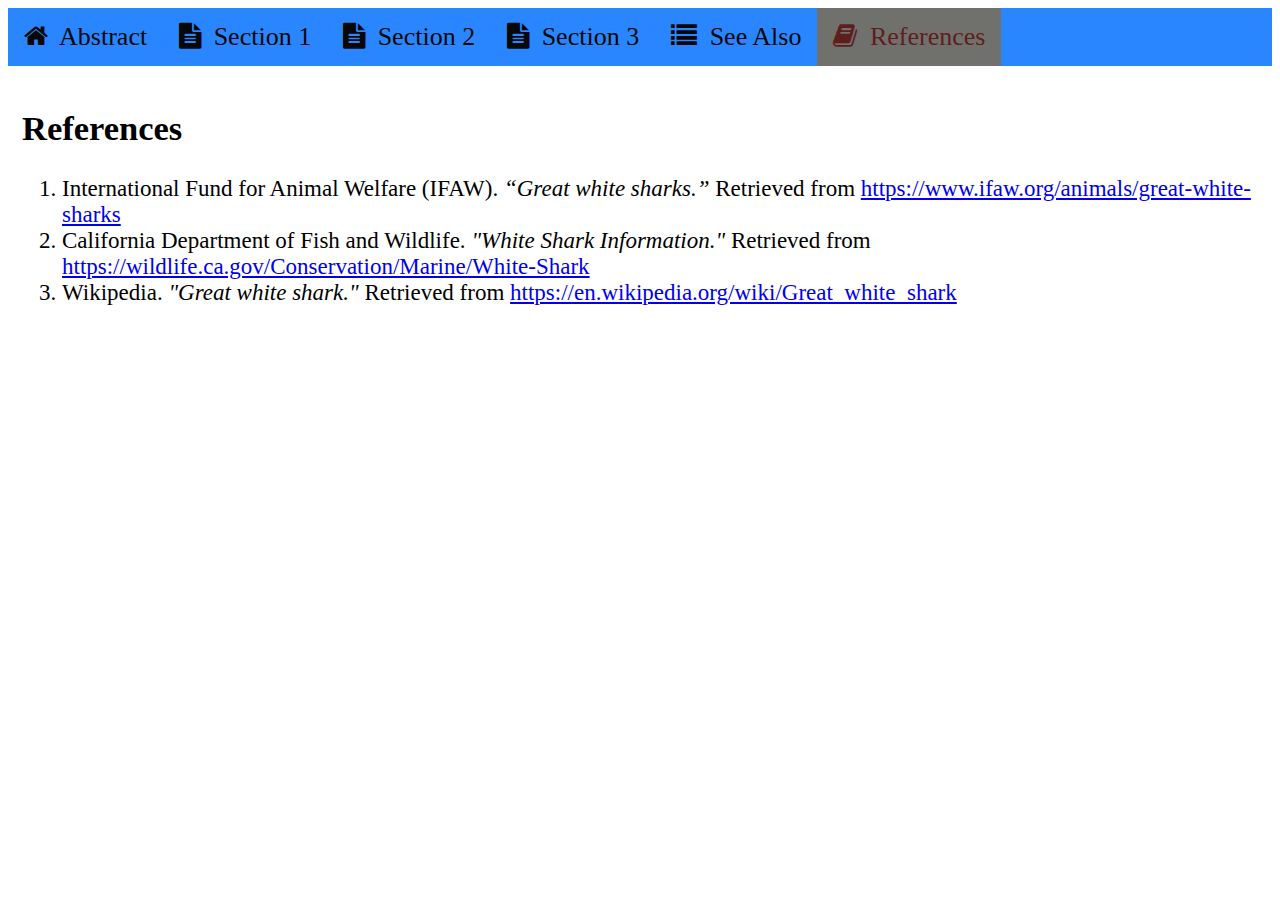
<file: references.html>
<!DOCTYPE html>
<html>

<head>
    <title>References</title>

    <!-- Including the main.css file for styling -->
    <link rel="stylesheet" href="css/main.css">

    <!-- Including the Font Awesome CSS library for icons -->
    <link rel="stylesheet" href="https://cdnjs.cloudflare.com/ajax/libs/font-awesome/4.7.0/css/font-awesome.min.css">
</head>

<body>

    <!-- Navigation bar -->
    <div class="topnav" id="myTopnav">
    <a href="index.html"><i class="fa fa-home"></i> Abstract</a>
    <a href="section1.html"><i class="fa fa-file-text"></i> Section 1</a>
    <a href="section2.html"><i class="fa fa-file-text"></i> Section 2</a>
    <a href="section3.html"><i class="fa fa-file-text"></i> Section 3</a>
    <a href="see_also.html"><i class="fa fa-list"></i> See Also</a>
    <a class="active" href="references.html"><i class="fa fa-book"></i> References</a>
    <a href="javascript:void(0);" class="icon" onclick="toggleTopnav()">
        <i class="fa fa-bars"></i>
    </a>
</div>

    <!-- Page content -->
<div class="content">
    <!-- Reference section -->
    <h2>References</h2>
    <ol>
        <li>
            International Fund for Animal Welfare (IFAW). 
            <em>“Great white sharks.”</em> 
            Retrieved from 
            <a href="https://www.ifaw.org/animals/great-white-sharks" target="_blank">
                https://www.ifaw.org/animals/great-white-sharks
            </a>
        </li>
        <li>
            California Department of Fish and Wildlife. 
            <em>"White Shark Information."</em> 
            Retrieved from 
            <a href="https://wildlife.ca.gov/Conservation/Marine/White-Shark" target="_blank">
                https://wildlife.ca.gov/Conservation/Marine/White-Shark
            </a>
        </li>
        <li>
            Wikipedia. 
            <em>"Great white shark."</em> 
            Retrieved from 
            <a href="https://en.wikipedia.org/wiki/Great_white_shark" target="_blank">
                https://en.wikipedia.org/wiki/Great_white_shark
            </a>
        </li>
    </ol>
</div>


    <!-- Including the main.js file for JavaScript functionality -->
    <script src="js/main.js"></script>

</body>

</html>
</file>
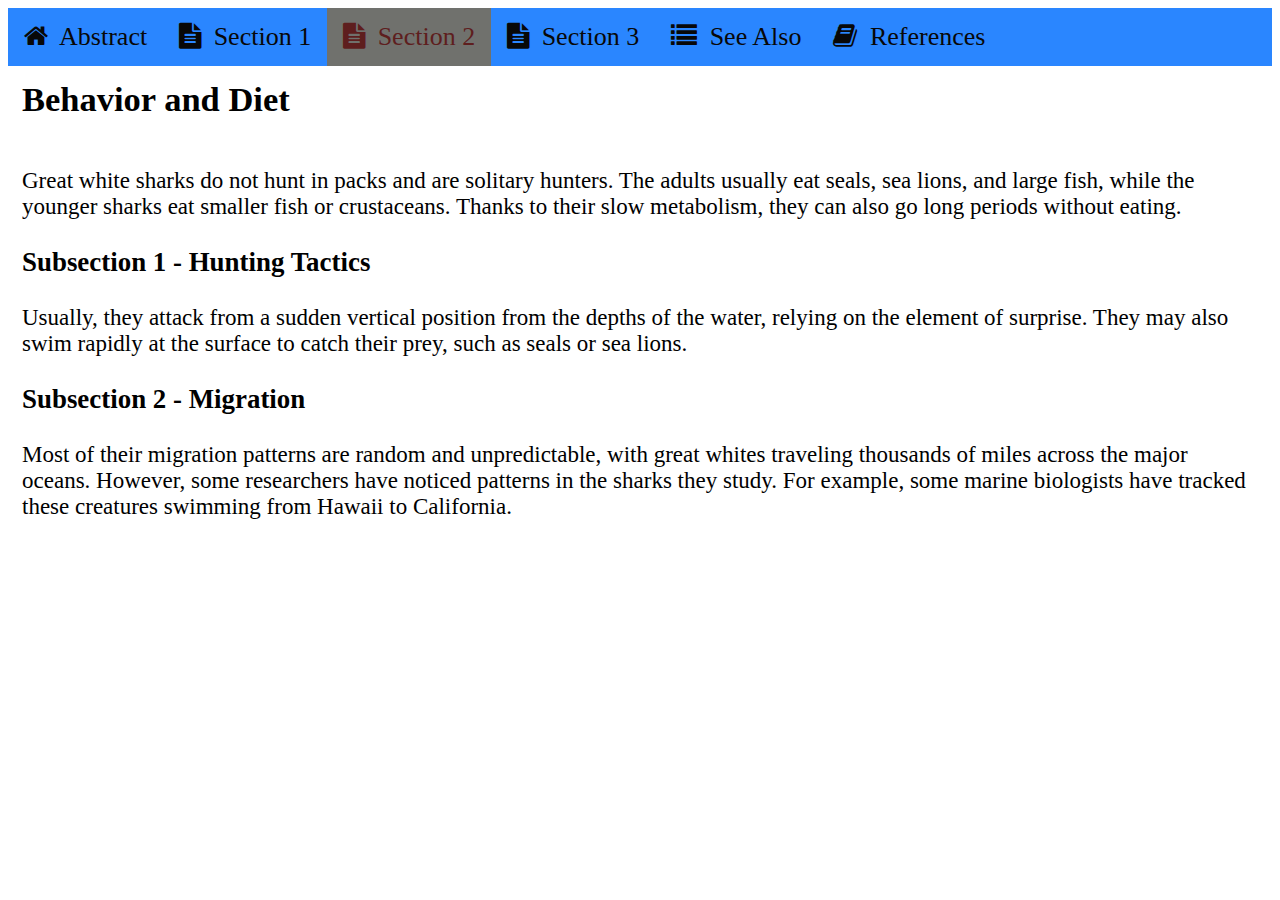
<file: section2.html>
<!DOCTYPE html>
<html>

<head>
    <title>Behavior/Diet</title>

    <!-- Including the main.css file for styling -->
    <link rel="stylesheet" href="css/main.css">

    <!-- Including the Font Awesome CSS library for icons -->
    <link rel="stylesheet" href="https://cdnjs.cloudflare.com/ajax/libs/font-awesome/4.7.0/css/font-awesome.min.css">
</head>

<body>

    <!-- Navigation bar -->
    <div class="topnav" id="myTopnav">
    <a href="index.html"><i class="fa fa-home"></i> Abstract</a>
    <a href="section1.html"><i class="fa fa-file-text"></i> Section 1</a>
    <a class="active" href="section2.html"><i class="fa fa-file-text"></i> Section 2</a>
    <a href="section3.html"><i class="fa fa-file-text"></i> Section 3</a>
    <a href="see_also.html"><i class="fa fa-list"></i> See Also</a>
    <a href="references.html"><i class="fa fa-book"></i> References</a>
    <a href="javascript:void(0);" class="icon" onclick="toggleTopnav()">
        <i class="fa fa-bars"></i>
    </a>
</div>

    <!-- Page content -->
    <div class="content">
        <!-- Section 2 content -->
        <strong style="font-size: 1.5em;">Behavior and Diet</strong>
        <br><br>
       <p>
        Great white sharks do not hunt in packs and are solitary hunters. The adults usually eat seals, sea lions, and large fish, 
        while the younger sharks eat smaller fish or crustaceans. Thanks to their slow metabolism, they can also go long periods without eating.
        </p>

        <h3>Subsection 1 - Hunting Tactics</h3>
        <p>
        Usually, they attack from a sudden vertical position from the depths of the water, relying on the element of surprise. 
        They may also swim rapidly at the surface to catch their prey, such as seals or sea lions.
        </p>

        <h3>Subsection 2 - Migration</h3>
        <p>
        Most of their migration patterns are random and unpredictable, with great whites traveling thousands of miles across the major oceans. 
        However, some researchers have noticed patterns in the sharks they study. For example, some marine biologists have tracked these 
        creatures swimming from Hawaii to California.
        </p>

    </div>

    <!-- Including the main.js file for JavaScript functionality -->
    <script src="js/main.js"></script>

</body>

</html>
</file>
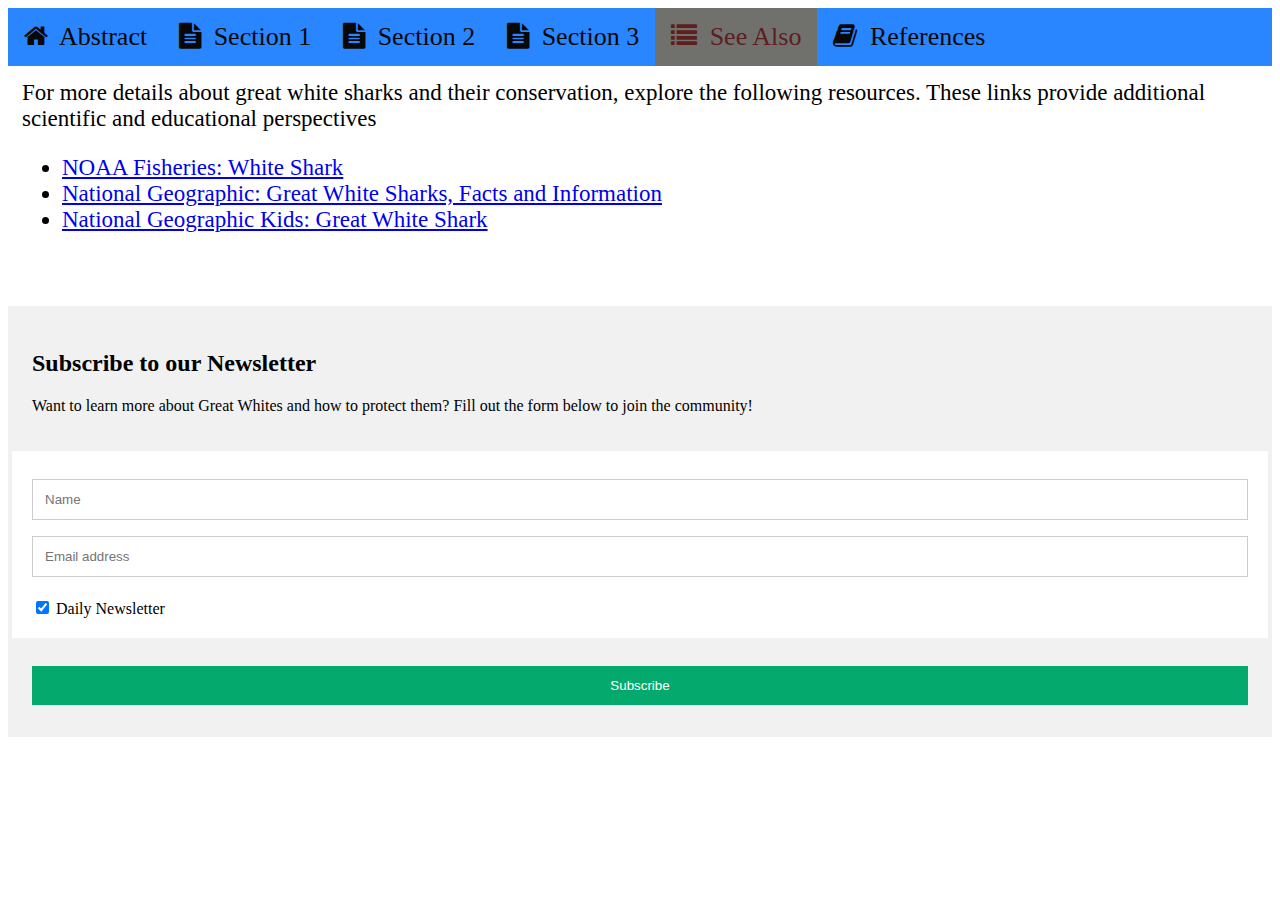
<file: see_also.html>
<!DOCTYPE html>
<html>

<head>
    <title>See Also</title>

    <!-- Including the main.css file for styling -->
    <link rel="stylesheet" href="css/main.css">

    <!-- Including the Font Awesome CSS library for icons -->
    <link rel="stylesheet" href="https://cdnjs.cloudflare.com/ajax/libs/font-awesome/4.7.0/css/font-awesome.min.css">
</head>

<body>

    <!-- Navigation bar -->
    <div class="topnav" id="myTopnav">
    <a href="index.html"><i class="fa fa-home"></i> Abstract</a>
    <a href="section1.html"><i class="fa fa-file-text"></i> Section 1</a>
    <a href="section2.html"><i class="fa fa-file-text"></i> Section 2</a>
    <a href="section3.html"><i class="fa fa-file-text"></i> Section 3</a>
    <a class="active" href="see_also.html"><i class="fa fa-list"></i> See Also</a>
    <a href="references.html"><i class="fa fa-book"></i> References</a>
    <a href="javascript:void(0);" class="icon" onclick="toggleTopnav()">
        <i class="fa fa-bars"></i>
    </a>
</div>

    <!-- Page content -->
    <div class="content">
        <!-- See Also section content -->
         For more details about great white sharks and their conservation, explore the following resources. These links provide additional scientific and educational perspectives
        <ul>
            <li><a href="https://www.fisheries.noaa.gov/species/white-shark" target="_blank">NOAA Fisheries: White Shark</a></li>
            <li><a href="https://www.nationalgeographic.com/animals/fish/facts/great-white-shark" target="_blank">National Geographic: Great White Sharks, Facts and Information</a></li>
            <li><a href="https://kids.nationalgeographic.com/animals/fish/facts/great-white-shark" target="_blank">National Geographic Kids: Great White Shark</a></li>
        </ul>
    </div>

    <br><br>

    <form action="action_page.php">
  <div class="container">
    <h2>Subscribe to our Newsletter</h2>
    <p>Want to learn more about Great Whites and how to protect them? Fill out the form below to join the community!</p>
  </div>

  <div class="container" style="background-color:white">
    <input type="text" placeholder="Name" name="name" required>
    <input type="text" placeholder="Email address" name="mail" required>
    <label>
      <input type="checkbox" checked="checked" name="subscribe"> Daily Newsletter
    </label>
  </div>

  <div class="container">
    <input type="submit" value="Subscribe">
  </div>
</form>

    <!-- Including the main.js file for JavaScript functionality -->
    <script src="js/main.js"></script>

</body>

</html>
</file>
<file: css/main.css>
/* --------------------------------------------------------- */
/* Top navigation bar with icons */
/* --------------------------------------------------------- */

.topnav {
  background-color: rgb(42, 134, 255);
  overflow: hidden;
  font-size: 26px; /* base font size */
  position: relative; /* ensure proper stacking */
  z-index: 1000; /* stays above content */
}

/* Links inside the navbar */
.topnav a {
  float: left;
  display: block;
  color: #080808;
  text-align: center;
  padding: 14px 16px;
  text-decoration: none;
}

/* Add spacing between icon and text */
.topnav a i {
  margin-right: 6px;
}

/* Hover effect */
.topnav a:hover {
  background-color: #9e4e4e;
  color: rgb(227, 227, 219);
}

/* Active link */
.topnav a.active {
  background-color: #70716d;
  color: rgb(94, 30, 30);
}

/* Hamburger menu icon */
.topnav .icon {
  display: none;
  cursor: pointer;
}

/* --------------------------------------------------------- */
/* Page content styling */
.content {
  padding: 14px;
  font-size: 23px;
}

/* --------------------------------------------------------- */
/* Responsive: screens less than 800px */
@media screen and (max-width: 800px) {
  /* Hide all links except the active one */
  .topnav a:not(.active) {
    display: none;
  }

  /* Show the hamburger icon */
  .topnav a.icon {
    float: right;
    display: block;
  }
}

/* Responsive: when navbar is toggled */
@media screen and (max-width: 800px) {
  .topnav.responsive {
    position: relative;
  }

  .topnav.responsive a.icon {
    position: absolute;
    right: 0;
    top: 0;
  }

  .topnav.responsive a {
    float: none;
    display: block;
    text-align: left;
  }
}

/* --------------------------------------------------------- */
/* Slideshow styles (unchanged) */
* { box-sizing: border-box; }

.slideshow-container {
  max-width: 800px;
  position: relative;
  margin: 20px auto;
  border-radius: 10px;
  overflow: hidden;
}

.slideshow-container img {
  width: 100%;
  height: 400px;
  object-fit: cover;
  border-radius: 10px;
}

.mySlides {
  display: none;
}

.prev, .next {
  cursor: pointer;
  position: absolute;
  top: 50%;
  width: auto;
  margin-top: -22px;
  padding: 16px;
  color: white;
  font-weight: bold;
  font-size: 18px;
  transition: 0.6s ease;
  border-radius: 0 3px 3px 0;
  user-select: none;
}

.next {
  right: 0;
  border-radius: 3px 0 0 3px;
}

.prev:hover, .next:hover {
  background-color: rgba(0,0,0,0.8);
}

.text {
  color: #f2f2f2;
  font-size: 15px;
  padding: 8px 12px;
  position: absolute;
  bottom: 8px;
  width: 100%;
  text-align: center;
}

.numbertext {
  color: #030303;
  font-size: 15px;
  padding: 8px 12px;
  position: relative;
  top: 0;
}

.dot {
  cursor: pointer;
  height: 15px;
  width: 15px;
  margin: 0 2px;
  background-color: #bbb;
  border-radius: 50%;
  display: inline-block;
  transition: background-color 0.6s ease;
}

.active, .dot:hover {
  background-color: #717171;
}

.fade {
  animation-name: fade;
  animation-duration: 1.5s;
}

@keyframes fade {
  from {opacity: .4}
  to {opacity: 1}
}

div.gallery {
  border: 1px solid #ccc;
}

div.gallery:hover {
  border: 1px solid #777;
}

div.gallery img {
  width: 100%;
  height: auto;
}

div.desc {
  padding: 15px;
  text-align: center;
}

* {
  box-sizing: border-box;
}

.responsive {
  padding: 0 6px;
  float: left;
  width: 24.99999%;
}

@media only screen and (max-width: 700px) {
  .responsive {
    width: 49.99999%;
    margin: 6px 0;
  }
}

@media only screen and (max-width: 500px) {
  .responsive {
    width: 100%;
  }
}

.clearfix:after {
  content: "";
  display: table;
  clear: both;
}

/* Style the form element with a border around it */
form {
  border: 4px solid #f1f1f1;
}

/* Add some padding and a grey background color to containers */
.container {
  padding: 20px;
  background-color: #f1f1f1;
}

/* Style the input elements and the submit button */
input[type=text], input[type=submit] {
  width: 100%;
  padding: 12px;
  margin: 8px 0;
  display: inline-block;
  border: 1px solid #ccc;
  box-sizing: border-box;
}

/* Add margins to the checkbox */
input[type=checkbox] {
  margin-top: 16px;
}

/* Style the submit button */
input[type=submit] {
  background-color: #04AA6D;
  color: white;
  border: none;
}

input[type=submit]:hover {
  opacity: 0.8;
}
</file>
